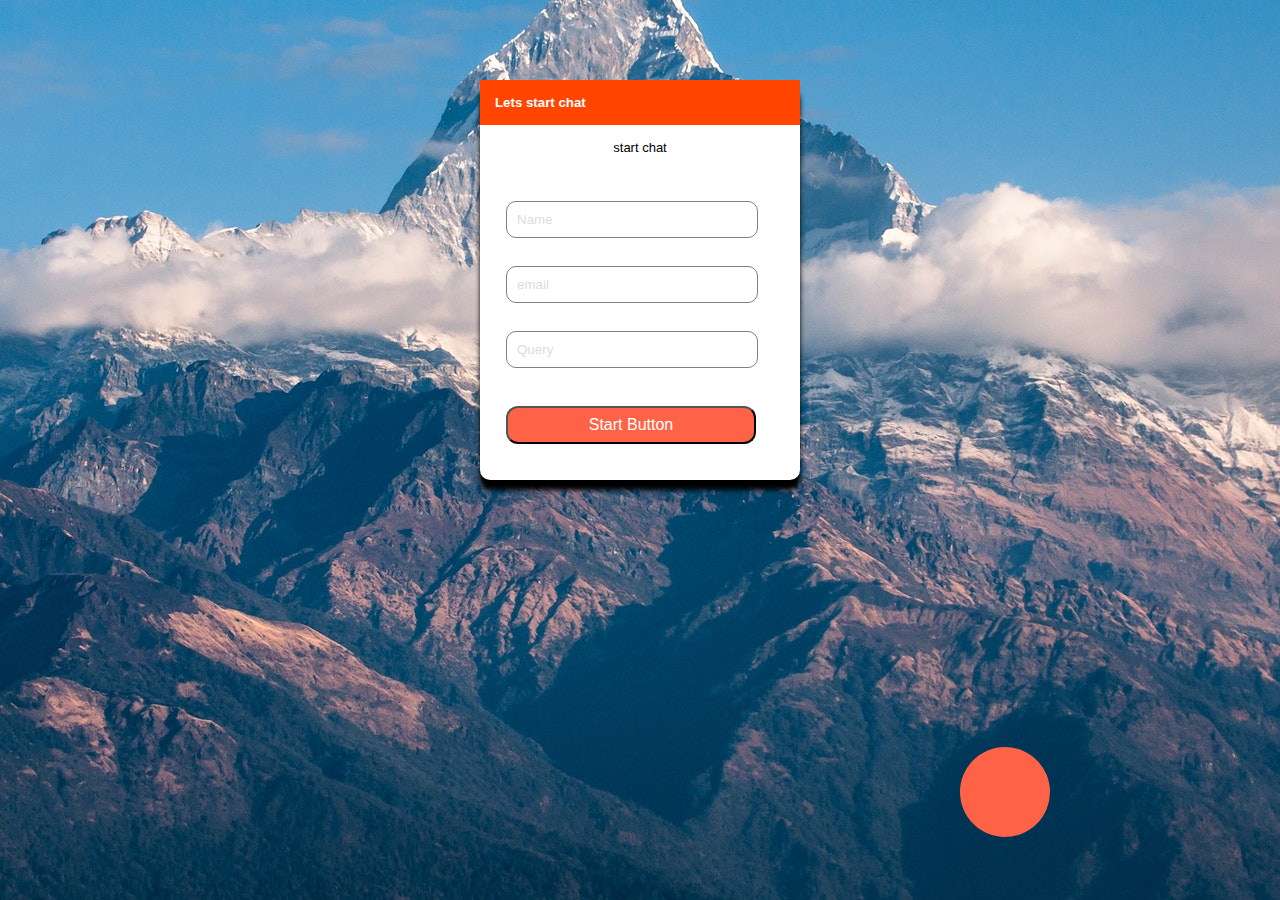
<file: assignment-12/12(a)/index.html>
<!DOCTYPE html>
<html lang="en">
<head>
    <meta charset="UTF-8">
    <meta http-equiv="X-UA-Compatible" content="IE=edge">
    <meta name="viewport" content="width=device-width, initial-scale=1.0">
    <link rel="stylesheet" href="styles.css">
    <title>Document</title>
</head>
<body>
    <input type="checkbox" id="show">
    <label for="show" class="show-btn">
        <i class="facebook"></i>
    </label>
    <div class="wrapper">
        <h5>Lets start chat</h5>
        <p>
            start chat
        </p>
        <form>
            <input type="text" placeholder="Name"><br>
            <input type="email" placeholder="email"><br>
            <input type="text" placeholder="Query"><br>
            <button> Start Button</button>
        </form>
    </div>
    
</body>
</html>
</file>
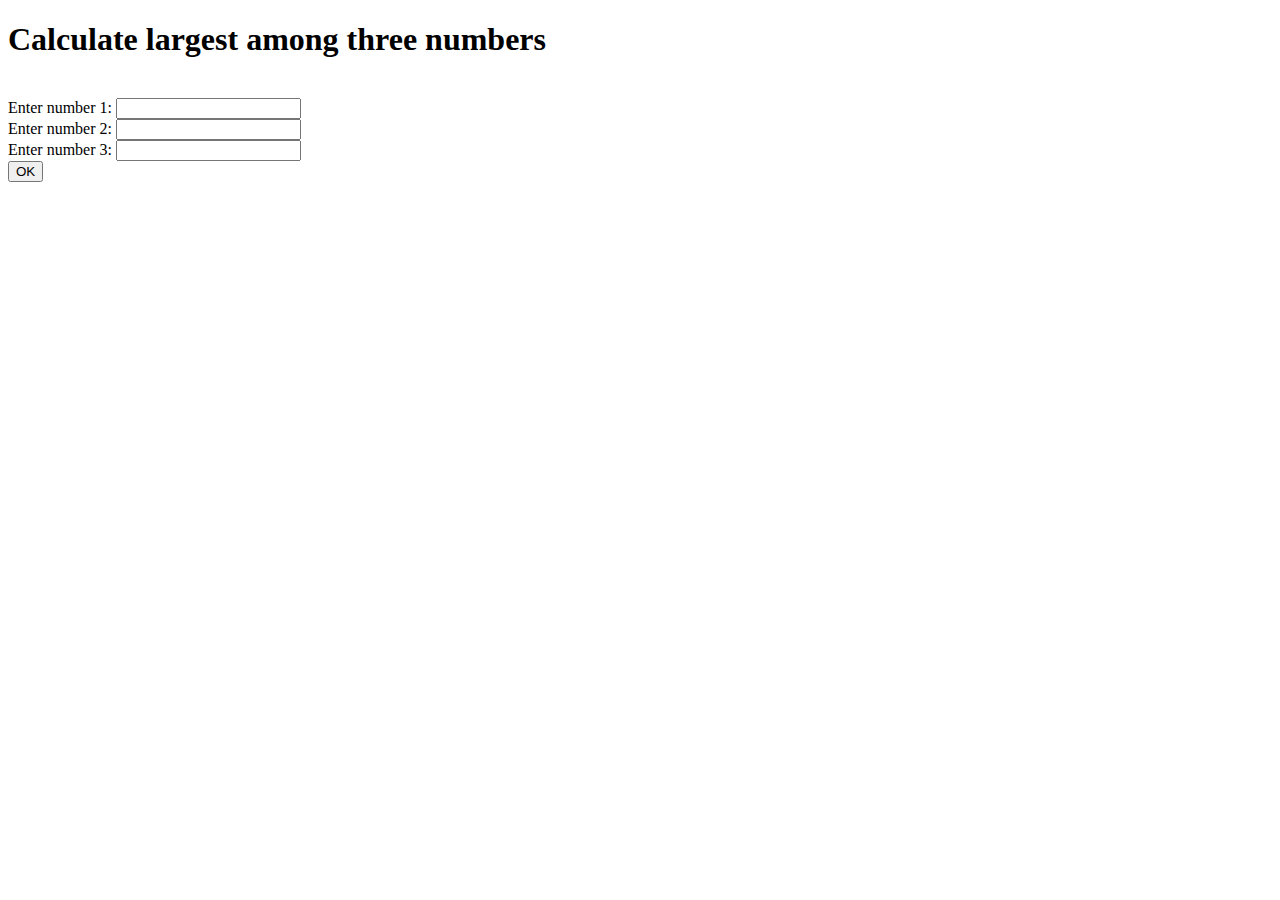
<file: assignment-13/13(b)/index.html>
<!DOCTYPE html>
<html>
	<head>
		<script src="java.js">
			
		</script>
	</head>
	<body>
		<h1>Calculate largest among three numbers</h1>
		<br>
		Enter number 1: <input type="text" id="N1"></input><br>
		Enter number 2: <input type="text" id="n2"></input><br>
		Enter number 3: <input type="text" id="n3"></input><br>
		
		<button onclick="largest()">OK</button>
        <p id="N"></p>
	</body>
</html>
</file>
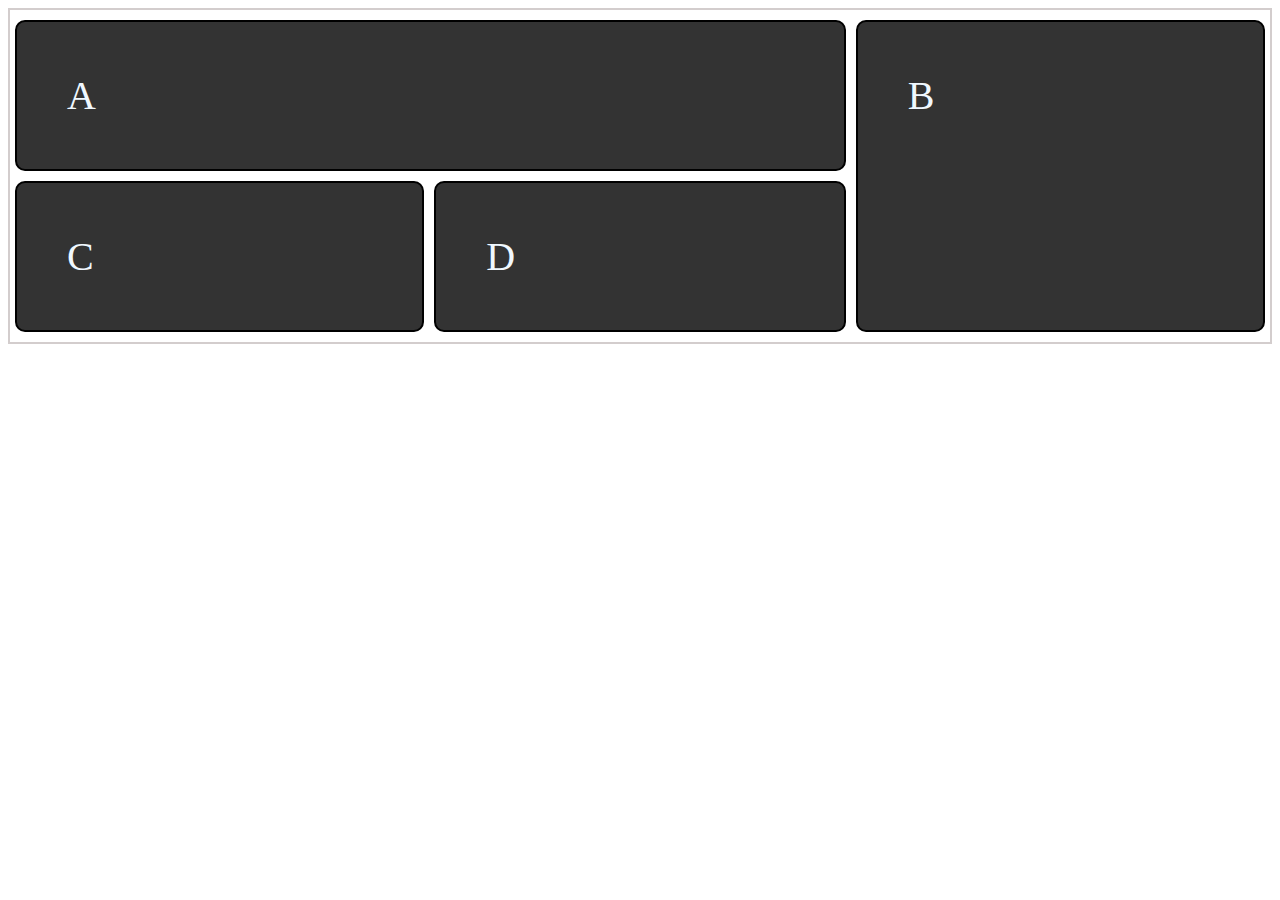
<file: Assignment-9/9(a)/index.html>
<!DOCTYPE html>
<html lang="en">
<head>
    <meta charset="UTF-8">
    <meta http-equiv="X-UA-Compatible" content="IE=edge">
    <meta name="viewport" content="width=device-width, initial-scale=1.0">
    <link rel="stylesheet" href="style.css">
    <title>Grid</title>
</head>
<body>
    <div class="grid-container">
        <div class="grid-item item1">A</div>
        <div class="grid-item item2">B</div>
        <div class="grid-item item3">C</div>  
        <div class="grid-item item4">D</div>
      
      </div>

    
</body>
</html>
</file>
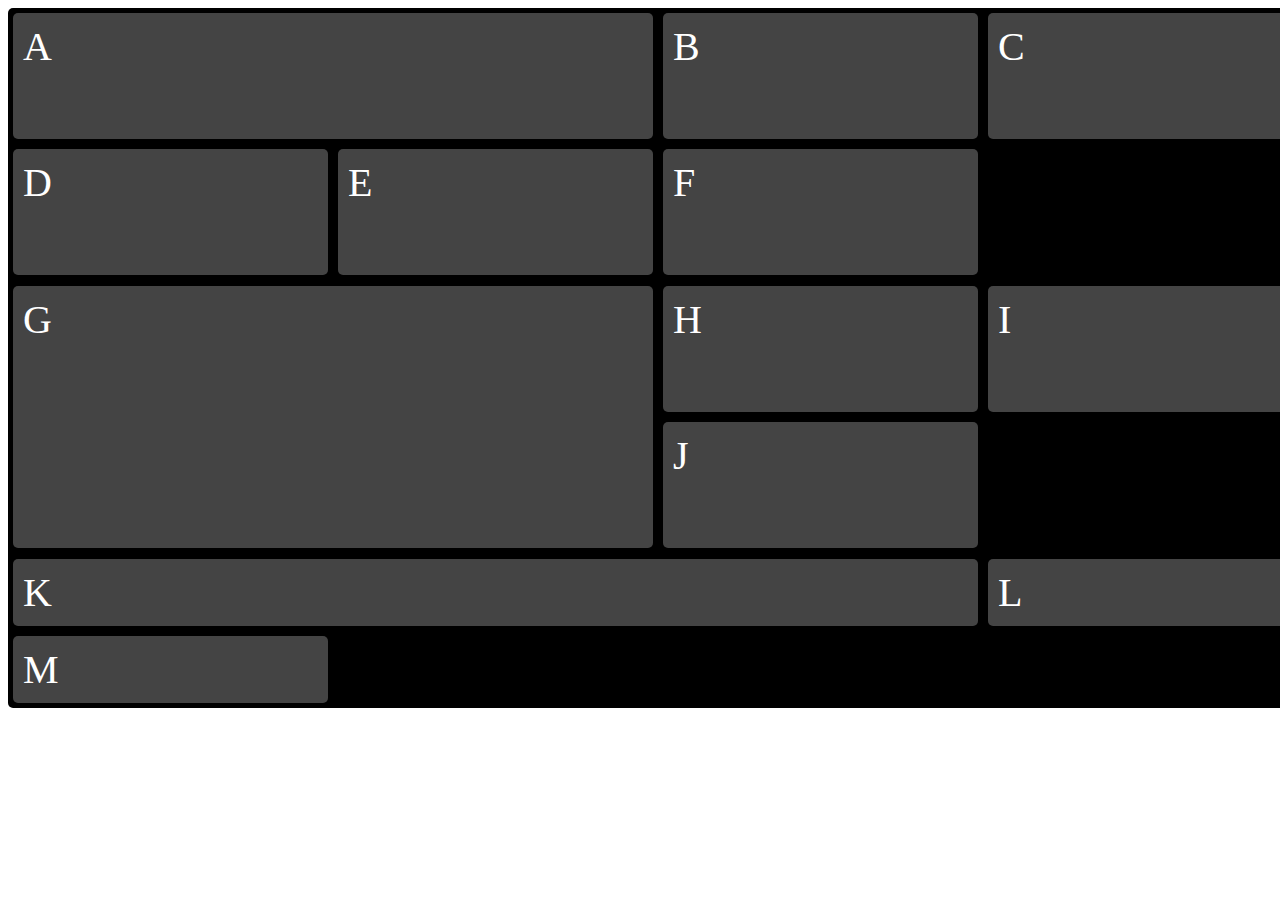
<file: Assignment-9/9(b)/index.html>
<!DOCTYPE html>
<html lang="en">
<head>
    <meta charset="UTF-8">
    <meta http-equiv="X-UA-Compatible" content="IE=edge">
    <meta name="viewport" content="width=device-width, initial-scale=1.0">
    <link rel="stylesheet" href="style.css">
    <title>Document</title>
</head>
<body>
    <div class="container">
        <div class="box a">A</div>
        <div class="box b">B</div>
        <div class="box c">C</div>
        <div class="box d">D</div>
        <div class="box e">E</div>
        <div class="box f">F</div>
        <div class="box g">G</div>
        <div class="box h">H</div>
        <div class="box i">I</div>
        <div class="box j">J</div>
        <div class="box k">K</div>
        <div class="box l">L</div>
        <div class="box m">M</div>
      </div>
</body>
</html>
</file>
<file: assignment-12/12(a)/styles.css>
*{
    margin: 0;
    padding: 0;
    font-family: "poppins",sans-serif;
}
body{
    background: white;
    background-image: url("mountain.jpg");
    background-position: center;
}
.show-btn
{
    position: absolute;
    left: 75%;
    top: 83%;
    width: 90px;
    height: 90px;
cursor: pointer;
border-radius: 50%;
text-align: center;
background: tomato;
color:aliceblue;
}
.show-btn i{
    margin: 15px 17px;
    font-size: 60px;
}
input[type="checkbox"]
{
    display: none;
}
#show:checked~ .wrapper{
    display: block;
}
.wrapper{
    width: 320px;
    height: 400px;
    margin: 80px auto;
    background:rgb(255, 255, 255);
    border-radius: 10px;
    box-shadow: 0px 10px 5px black;
}
h5{
    color:#fff;
    padding: 15px;
    background-color: orangered;
}
p{
    font-size: 13px;
    margin-top: 10px;
    padding: 5px 20px;
    text-align: center;
}
form{
    margin: 15px;
    width: 250px;
    padding: 25px 10px;
    border: 1px solid white;
}
input
{
    display:block;
    width: 92%;
    padding: 10px;
    color:rgb(0, 0, 0);
    margin-bottom: 10px;
    border-radius: 10px;
    border: 1px solid gray;
}
input::placeholder{
    color: rgb(224, 220, 220);
}
button{
    width:100%;
    padding: 8px;
    color:white;
    font-size: 16px;
    cursor: pointer;
    margin-top: 10px;
    background: tomato;
    border-radius: 12px;
}
input:focus
{
    border-color: red;
}
button:hover
{
    background: red;
}
.wrapper{
    animation: popup 1%;
}
@keyframes popup
{
    0%{
        transform:scale(1);
    }
    50%{
        transform:scale(1.2);
    }
    60%{
        transform:scale(1.31);
    }
    70%{
        transform:scale(1.5);
    }
    80%{
        transform:scale(1.0);
    }
    90%{
        transform:scale(1.10);
    }
}
</file>
<file: Assignment-9/9(a)/style.css>
.grid-container {
    display: grid;
    gap: 10px;
    padding: 10px 5px 10px 5px;
    border: 2px solid rgb(211, 205, 205);  
}
  
  .grid-item {
      gap:5px;
    background-color: rgba(0, 0, 0, 0.8);
    text-align: left;
    padding: 50px;
    font-size:40px;
    border: 2px solid black;
    border-radius: 10px;  
    color: aliceblue;
}
  
  .item1 {
    grid-column: 1 / span 2;
    grid-row: 1;
  }
  
  .item2 {
    grid-column: 3;
    grid-row: 1 / span 2;
  }
</file>
<file: Assignment-9/9(b)/style.css>
.container {
    width: 1300px;
    height: 700px;
    background-color: black;
    border-radius: 5px;
    display: grid;
    grid-template-columns: repeat(4,1fr);
    grid-template-rows: repeat(4,1fr);
    row-gap: 0.5px;

    }
  
    .box {
      background-color: #444;
      color: #fff;
      border-radius: 5px;
      padding: 10px;
      font-size:40px;
      margin: 5px;
    
    }
  
  .a {
    grid-column: auto / span 2;
  }
  
  .k {
    grid-column: auto / span 3;
  }
  
  .g {
    grid-column: auto / span 2;
    grid-row: auto / span 2;
  }
</file>
